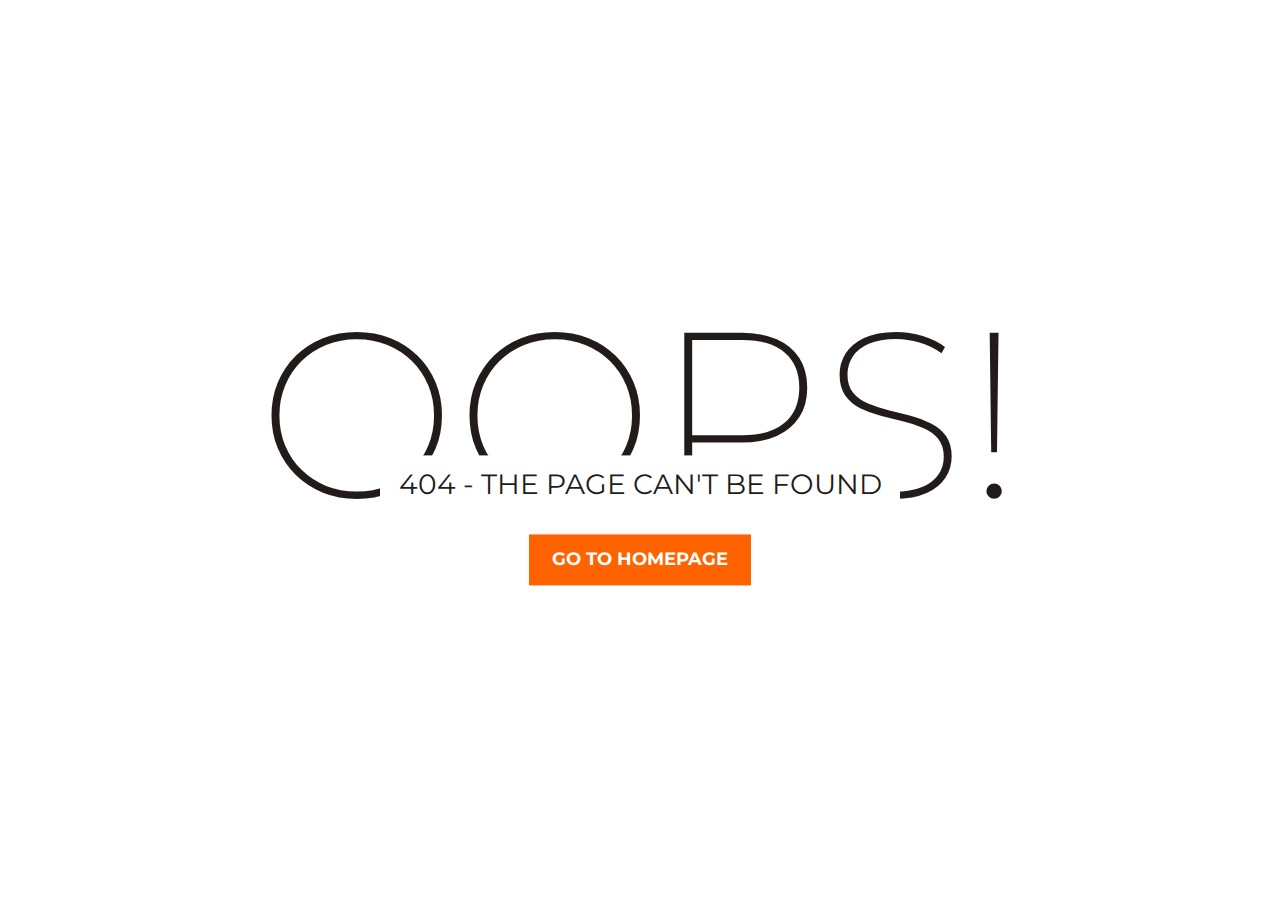
<file: colorlib/index.html>
<!DOCTYPE html>
<html lang="en">

<head>
	<meta charset="utf-8">
	<meta http-equiv="X-UA-Compatible" content="IE=edge">
	<meta name="viewport" content="width=device-width, initial-scale=1">
	<!-- The above 3 meta tags *must* come first in the head; any other head content must come *after* these tags -->

	<title>404 HTML Template by Colorlib</title>

	<!-- Google font -->
	<link href="https://fonts.googleapis.com/css?family=Montserrat:200,400,700" rel="stylesheet">

	<!-- Custom stlylesheet -->
	<link type="text/css" rel="stylesheet" href="css/style.css" />

	<!-- HTML5 shim and Respond.js for IE8 support of HTML5 elements and media queries -->
	<!-- WARNING: Respond.js doesn't work if you view the page via file:// -->
	<!--[if lt IE 9]>
		  <script src="https://oss.maxcdn.com/html5shiv/3.7.3/html5shiv.min.js"></script>
		  <script src="https://oss.maxcdn.com/respond/1.4.2/respond.min.js"></script>
		<![endif]-->

</head>

<body>

	<div id="notfound">
		<div class="notfound">
			<div class="notfound-404">
				<h1>Oops!</h1>
				<h2>404 - The Page can't be found</h2>
			</div>
			<a href="../PROJECT.html">Go TO Homepage</a>
		</div>
	</div>

</body><!-- This templates was made by Colorlib (https://colorlib.com) -->

</html>
</file>
<file: colorlib/css/style.css>
* {
  -webkit-box-sizing: border-box;
          box-sizing: border-box;
}

body {
  padding: 0;
  margin: 0;
}

#notfound {
  position: relative;
  height: 100vh;
}

#notfound .notfound {
  position: absolute;
  left: 50%;
  top: 50%;
  -webkit-transform: translate(-50%, -50%);
      -ms-transform: translate(-50%, -50%);
          transform: translate(-50%, -50%);
}

.notfound {
  max-width: 520px;
  width: 100%;
  line-height: 1.4;
  text-align: center;
}

.notfound .notfound-404 {
  position: relative;
  height: 200px;
  margin: 0px auto 20px;
  z-index: -1;
}

.notfound .notfound-404 h1 {
  font-family: 'Montserrat', sans-serif;
  font-size: 236px;
  font-weight: 200;
  margin: 0px;
  color: #211b19;
  text-transform: uppercase;
  position: absolute;
  left: 50%;
  top: 50%;
  -webkit-transform: translate(-50%, -50%);
      -ms-transform: translate(-50%, -50%);
          transform: translate(-50%, -50%);
}

.notfound .notfound-404 h2 {
  font-family: 'Montserrat', sans-serif;
  font-size: 28px;
  font-weight: 400;
  text-transform: uppercase;
  color: #211b19;
  background: #fff;
  padding: 10px 5px;
  margin: auto;
  display: inline-block;
  position: absolute;
  bottom: 0px;
  left: 0;
  right: 0;
}

.notfound a {
  font-family: 'Montserrat', sans-serif;
  display: inline-block;
  font-weight: 700;
  text-decoration: none;
  color: #fff;
  text-transform: uppercase;
  padding: 13px 23px;
  background: #ff6300;
  font-size: 18px;
  -webkit-transition: 0.2s all;
  transition: 0.2s all;
}

.notfound a:hover {
  color: #ff6300;
  background: #211b19;
}

@media only screen and (max-width: 767px) {
  .notfound .notfound-404 h1 {
    font-size: 148px;
  }
}

@media only screen and (max-width: 480px) {
  .notfound .notfound-404 {
    height: 148px;
    margin: 0px auto 10px;
  }
  .notfound .notfound-404 h1 {
    font-size: 86px;
  }
  .notfound .notfound-404 h2 {
    font-size: 16px;
  }
  .notfound a {
    padding: 7px 15px;
    font-size: 14px;
  }
}
</file>
